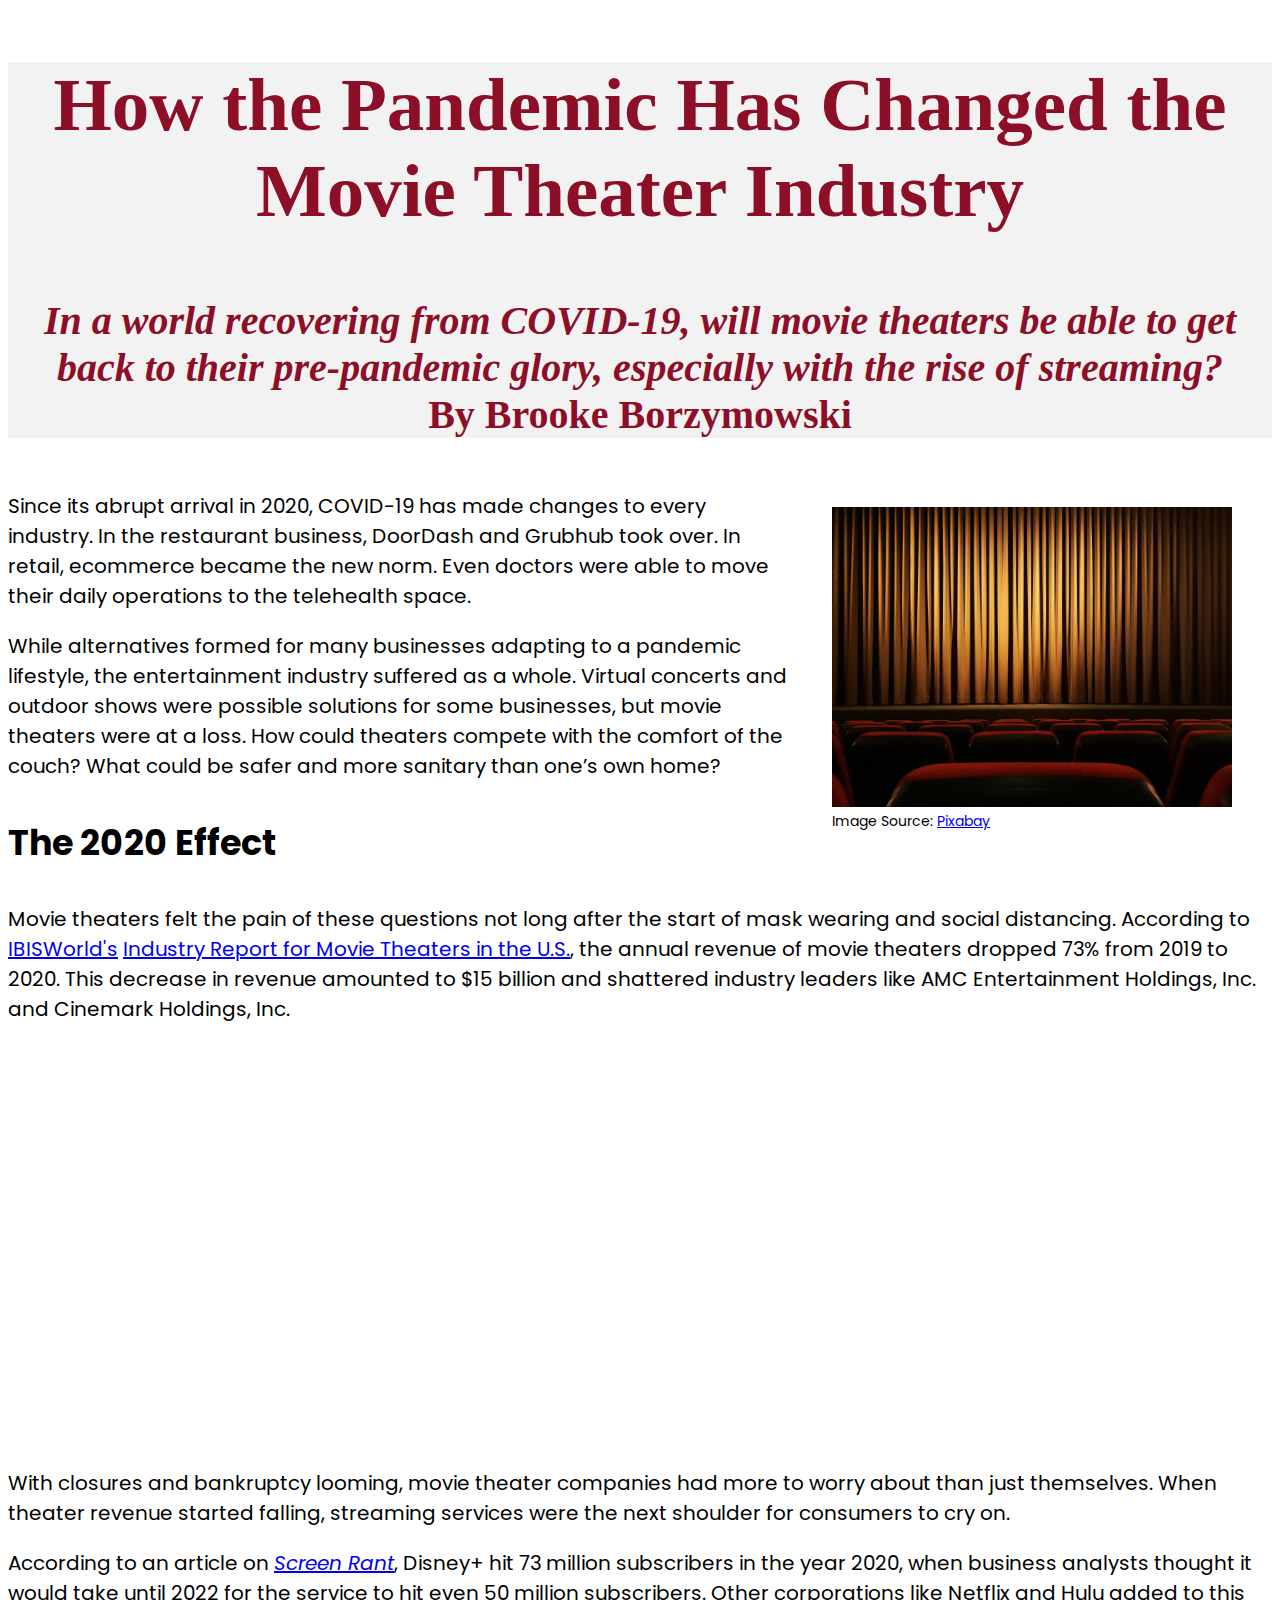
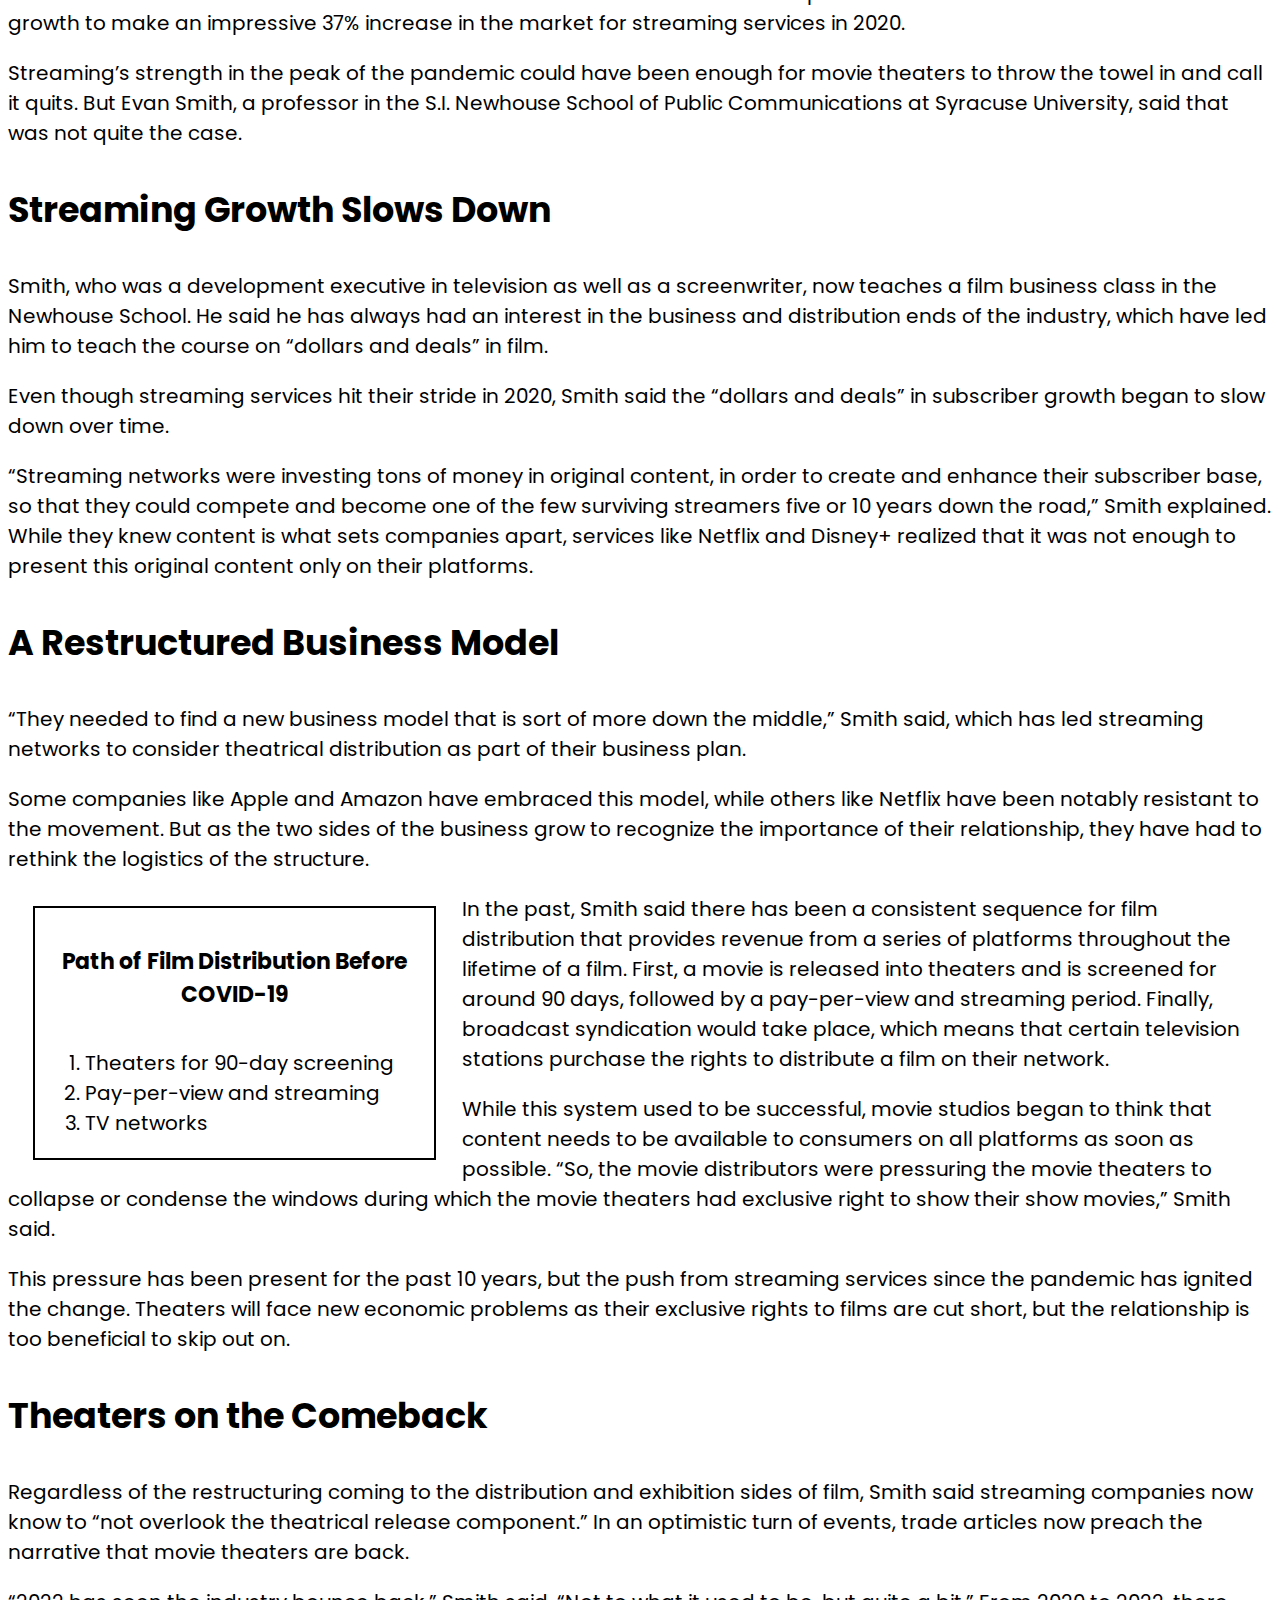
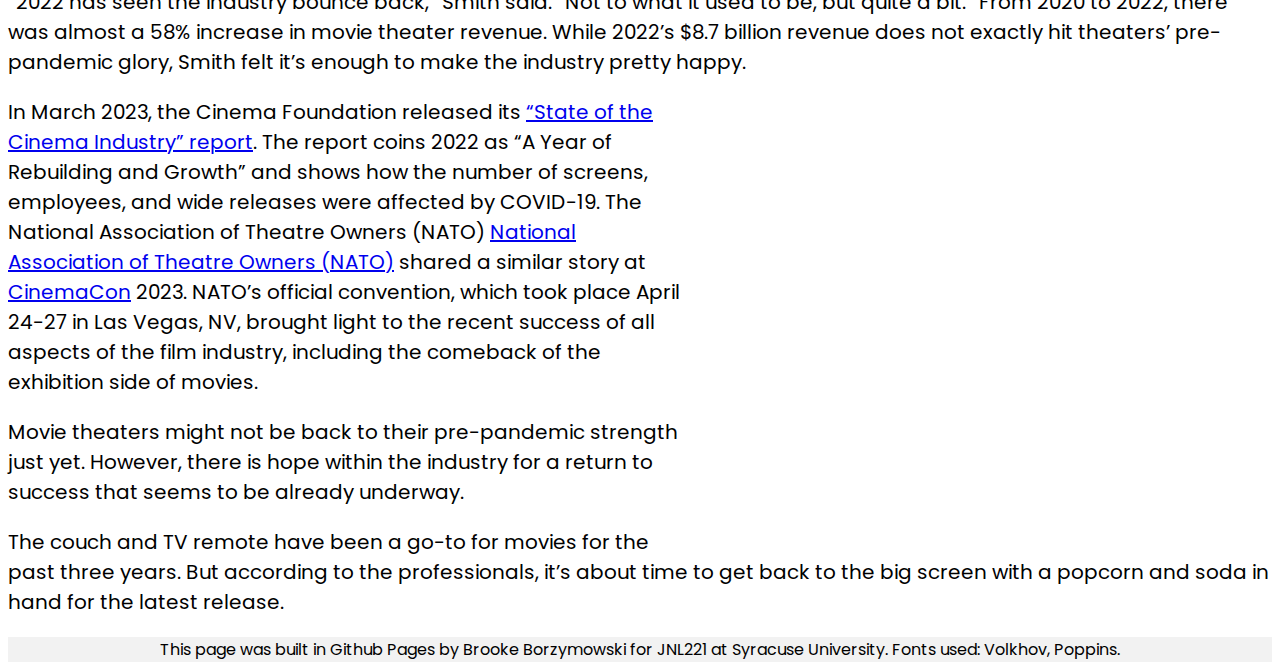
<file: final_story.html>
<!DOCTYPE html>
<html lang="en">
	<head>
		<title>Movie Theater Industry Since Pandemic</title>
		<!-- Required meta tags -->
		<meta charset="utf-8">
		<meta name="viewport" content="width=device-width, initial-scale=1">

		<!-- CSS tags -->
		<link rel="stylesheet" href="final_story.css">

		<!-- Google font: Poppins -->
		<link rel="preconnect" href="https://fonts.googleapis.com">
		<link rel="preconnect" href="https://fonts.gstatic.com" crossorigin>
		<link href="https://fonts.googleapis.com/css2?family=Poppins:wght@300&display=swap" rel="stylesheet">
	</head>
		
	<body>
		<section class="header"> 
			<h2>How the Pandemic Has Changed the Movie Theater Industry </h2>
			<h4><i>In a world recovering from COVID-19, will movie theaters be able to get back to their pre-pandemic glory, especially with the rise of streaming?</i><br>By Brooke Borzymowski</br></h4>
		</section>
		<figure>
			<img src="movie-theater.jpg" alt="seats in a movie theater with a screen" height="300px" width="400px">
			<figcaption>Image Source: <a href="https://pixabay.com/photos/movie-theater-curtain-theatre-movie-4609877/" target="_blank">Pixabay</a></figcaption>
		</figure>
		<section>
			<p>Since its abrupt arrival in 2020, COVID-19 has made changes to every industry.  In the restaurant business, DoorDash and Grubhub took over.  In retail, ecommerce became the new norm.  Even doctors were able to move their daily operations to the telehealth space.</p>
			<p>While alternatives formed for many businesses adapting to a pandemic lifestyle, the entertainment industry suffered as a whole.  Virtual concerts and outdoor shows were possible solutions for some businesses, but movie theaters were at a loss.  How could theaters compete with the comfort of the couch?  What could be safer and more sanitary than one’s own home?</p>
		</section>
		<section>
			<h3>The 2020 Effect</h3>
			<p>Movie theaters felt the pain of these questions not long after the start of mask wearing and social distancing.  According to <a href="https://my.ibisworld.com/" target="_blank">IBISWorld's</a> <a href="https://my.ibisworld.com/us/en/industry/51213/about" target="_blank">Industry Report for Movie Theaters in the U.S.</a>, the annual revenue of movie theaters dropped 73% from 2019 to 2020.  This decrease in revenue amounted to $15 billion and shattered industry leaders like AMC Entertainment Holdings, Inc. and Cinemark Holdings, Inc.</p>
			<div id="iframe_1">
				<iframe title="Movie theater revenue dipped during the pandemic" aria-label="Column Chart" id="datawrapper-chart-jETJH" src="https://datawrapper.dwcdn.net/jETJH/4/" scrolling="no" frameborder="0" style="width: 0; min-width: 100% !important; border: none;" height="400" data-external="1"></iframe><script type="text/javascript">!function(){"use strict";window.addEventListener("message",(function(a){if(void 0!==a.data["datawrapper-height"]){var e=document.querySelectorAll("iframe");for(var t in a.data["datawrapper-height"])for(var r=0;r<e.length;r++)if(e[r].contentWindow===a.source){var i=a.data["datawrapper-height"][t]+"px";e[r].style.height=i}}}))}();</script>
			</div>
			<p>With closures and bankruptcy looming, movie theater companies had more to worry about than just themselves.  When theater revenue started falling, streaming services were the next shoulder for consumers to cry on.</p>
			<p>According to an article on <a href="https://screenrant.com/streaming-services-2020-growth-pandemic-subscribers/" target="-blank"><i>Screen Rant</i></a>, Disney+ hit 73 million subscribers in the year 2020, when business analysts thought it would take until 2022 for the service to hit even 50 million subscribers.  Other corporations like Netflix and Hulu added to this growth to make an impressive 37% increase in the market for streaming services in 2020.</p>
			<p>Streaming’s strength in the peak of the pandemic could have been enough for movie theaters to throw the towel in and call it quits.  But Evan Smith, a professor in the S.I. Newhouse School of Public Communications at Syracuse University, said that was not quite the case.</p>
		</section>
		<section>
			<h3>Streaming Growth Slows Down</h3>
			<p>Smith, who was a development executive in television as well as a screenwriter, now teaches a film business class in the Newhouse School.  He said he has always had an interest in the business and distribution ends of the industry, which have led him to teach the course on “dollars and deals” in film.</p>
			<p>Even though streaming services hit their stride in 2020, Smith said the “dollars and deals” in subscriber growth began to slow down over time.</p>
			<p>“Streaming networks were investing tons of money in original content, in order to create and enhance their subscriber base, so that they could compete and become one of the few surviving streamers five or 10 years down the road,” Smith explained.  While they knew content is what sets companies apart, services like Netflix and Disney+ realized that it was not enough to present this original content only on their platforms.</p>
		</section>
		<section>
			<h3>A Restructured Business Model</h3>
			<p>“They needed to find a new business model that is sort of more down the middle,” Smith said, which has led streaming networks to consider theatrical distribution as part of their business plan.</p>
			<p>Some companies like Apple and Amazon have embraced this model, while others like Netflix have been notably resistant to the movement.  But as the two sides of the business grow to recognize the importance of their relationship, they have had to rethink the logistics of the structure.</p>
			<div class="list">
				<h5>Path of Film Distribution Before COVID-19</h5>
				<ol>
					<li>Theaters for 90-day screening</li>
					<li>Pay-per-view and streaming</li>
					<li>TV networks</li>
				</ol>
			</div>
			<p>In the past, Smith said there has been a consistent sequence for film distribution that provides revenue from a series of platforms throughout the lifetime of a film.  First, a movie is released into theaters and is screened for around 90 days, followed by a pay-per-view and streaming period.  Finally, broadcast syndication would take place, which means that certain television stations purchase the rights to distribute a film on their network.</p>
			<p>While this system used to be successful, movie studios began to think that content needs to be available to consumers on all platforms as soon as possible. “So, the movie distributors were pressuring the movie theaters to collapse or condense the windows during which the movie theaters had exclusive right to show their show movies,” Smith said.</p>
			<p>This pressure has been present for the past 10 years, but the push from streaming services since the pandemic has ignited the change.  Theaters will face new economic problems as their exclusive rights to films are cut short, but the relationship is too beneficial to skip out on.</p>
		<section>
			<h3>Theaters on the Comeback</h3>
			<p>Regardless of the restructuring coming to the distribution and exhibition sides of film, Smith said streaming companies now know to “not overlook the theatrical release component.”  In an optimistic turn of events, trade articles now preach the narrative that movie theaters are back.</p>
			<p> “2022 has seen the industry bounce back,” Smith said.  “Not to what it used to be, but quite a bit.”  From 2020 to 2022, there was almost a 58% increase in movie theater revenue.  While 2022’s $8.7 billion revenue does not exactly hit theaters’ pre-pandemic glory, Smith felt it’s enough to make the industry pretty happy.</p>
			<div class="iframe_2">
				<iframe title="Movie Theater Establishments Climbing in 2022 After COVID-19" aria-label="Scatter Plot" id="datawrapper-chart-HmwUA" src="https://datawrapper.dwcdn.net/HmwUA/4/" scrolling="no" frameborder="0" style="width: 0; min-width: 100% !important; border: none;" height="402" data-external="1"></iframe><script type="text/javascript">!function(){"use strict";window.addEventListener("message",(function(a){if(void 0!==a.data["datawrapper-height"]){var e=document.querySelectorAll("iframe");for(var t in a.data["datawrapper-height"])for(var r=0;r<e.length;r++)if(e[r].contentWindow===a.source){var i=a.data["datawrapper-height"][t]+"px";e[r].style.height=i}}}))}();</script>
			</div>
			<p>In March 2023, the Cinema Foundation released its <a href="https://www.thecinemafoundation.org/wp-content/uploads/2023/03/State-of-the-Cinema-Industry-March-2023.pdf" target="_blank">“State of the Cinema Industry” report</a>. The report coins 2022 as “A Year of Rebuilding and Growth” and shows how the number of screens, employees, and wide releases were affected by COVID-19.  The National Association of Theatre Owners (NATO) <a href="https://www.natoonline.org/" target="_blank">National Association of Theatre Owners (NATO)</a> shared a similar story at <a href="https://cinemacon.com/" target="_blank">CinemaCon</a> 2023.  NATO’s official convention, which took place April 24-27 in Las Vegas, NV, brought light to the recent success of all aspects of the film industry, including the comeback of the exhibition side of movies.  
			<p>Movie theaters might not be back to their pre-pandemic strength just yet.  However, there is hope within the industry for a return to success that seems to be already underway.</p>
			<p>The couch and TV remote have been a go-to for movies for the past three years.  But according to the professionals, it’s about time to get back to the big screen with a popcorn and soda in hand for the latest release.</p>

		<div class="footer">
			<p>This page was built in Github Pages by Brooke Borzymowski for JNL221 at Syracuse University. Fonts used: Volkhov, Poppins.</p>
		</div>
	</body>
</html>
</file>
<file: final_story.css>
.footer p { /* This is how you call a p tag that lives within the element with class 'footer' */
	background-color: #F2F2F2;
	text-align: center;
	font-size: 16px;
	margin-bottom: 0;
}
p {
	font-family: 'Poppins', sans-serif;
	font-size: 20px;
}
.header {
	height: auto;
	font-weight: bold;
	font-size: 50px;
	background-color: #F2F2F2;
	color: #8C0E27;
	text-align: center;
	font-family: 'Volkhov', serif;
}
h4 {
	font-size: 40px;
	font-family: 'Volkhov', serif;
}
h3 {
	font-family: 'Poppins', sans-serif;
	font-weight: bold;
	font-size: 35px;
}
h5 {
	font-size: 22px;
	font-family: 'Poppins', serif;
	text-align: center;
	font-weight: bold;
}
figure { 
	float: right
}

figcaption {
  font-size: 14px;
  display: block;
  align: center;
  font-family: 'Poppins', serif;
}
#iframe_1 {
	min-width: 70%;
	margin-top: 20px;
}
.list {
	float: left;
	margin-top: 1%;
	margin-bottom: 1%;
    margin-right: 2%;
    margin-left: 2%;
    border: 2px solid black;
 	padding-left: 10px;
 	padding-right: 10px;
    width: 30%;
    font-size: 20px;
}
li {
	font-family: 'Poppins', sans-serif;
	font-size: 20px;
}
.iframe_2 {
	float: right;
	min-width: 40%;
	margin-top: 1%;
	margin-bottom: 1%;
    margin-right: 2%;
    margin-left: 2%;
    padding-left: 10px;
 	padding-right: 10px;
}

@media only screen and (max-width: 767px) {
figure {
	float: none;
	align-content: center;
}
.list {
	float: none;
	min-width: 90%;
 	margin-left: 10px;
 	margin-bottom: 30px;
 	margin-top: 30px;
}
#iframe_1 {
 	min-width: 90%;
 	margin-right: 10px;
 }
.iframe_2 {
	float: none;
	min-width: 90%;
 	margin-left: 10px;
 	margin-bottom: 30px;
 	margin-top: 30px;
}



}
</file>
